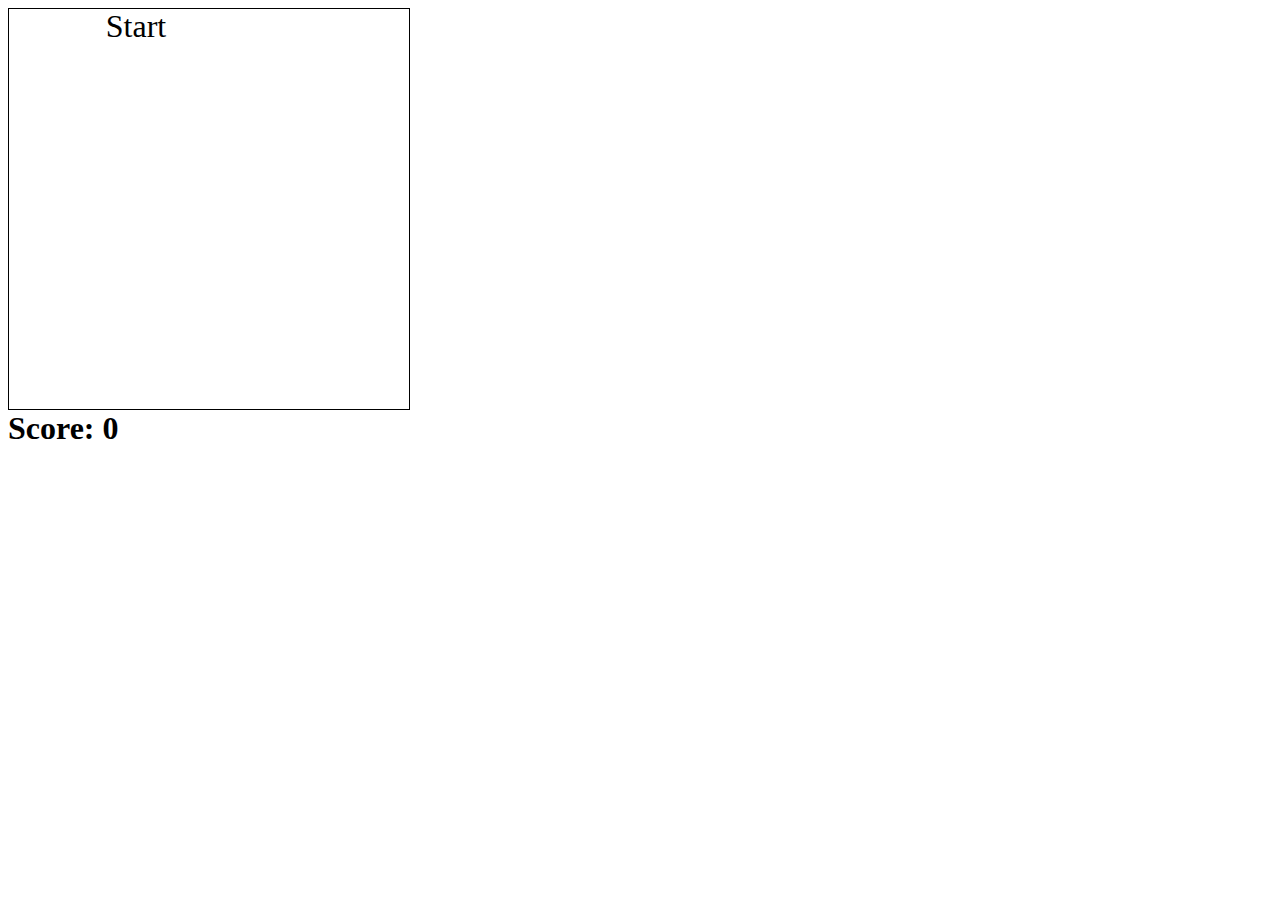
<file: Games/Packman/index.html>
<html>
<head>
	<script src='js/jquery-1.11.2.min.js' type='text/javascript'></script>
	<script src='js/inheritance.js' type='text/javascript'></script>
	<script src='js/index.js' type='text/javascript'></script>
	<script src='js/Matrix.js' type='text/javascript'></script>
	<script src='js/Packman.js' type='text/javascript'></script>
	<script src='js/Dote.js' type='text/javascript'></script>
	<script src='js/Game.js' type='text/javascript'></script>
	<link 	href='styles/style.css' rel="stylesheet" type='text/css' />
</head>
<body>
	<div id='start' class='pointer'>Start</div>
	<div id='gameOver'>
		<div>Game Over</div>
		<div id='play' class='pointer'>Play Again</div>
	</div>
	<canvas id='canvas' width='400' height='400' style='border: 1px solid black;'>
		canvas is not supported on this browser
	</canvas>
	<div id='score'>Score: 0</div>
</body>
</html>
</file>
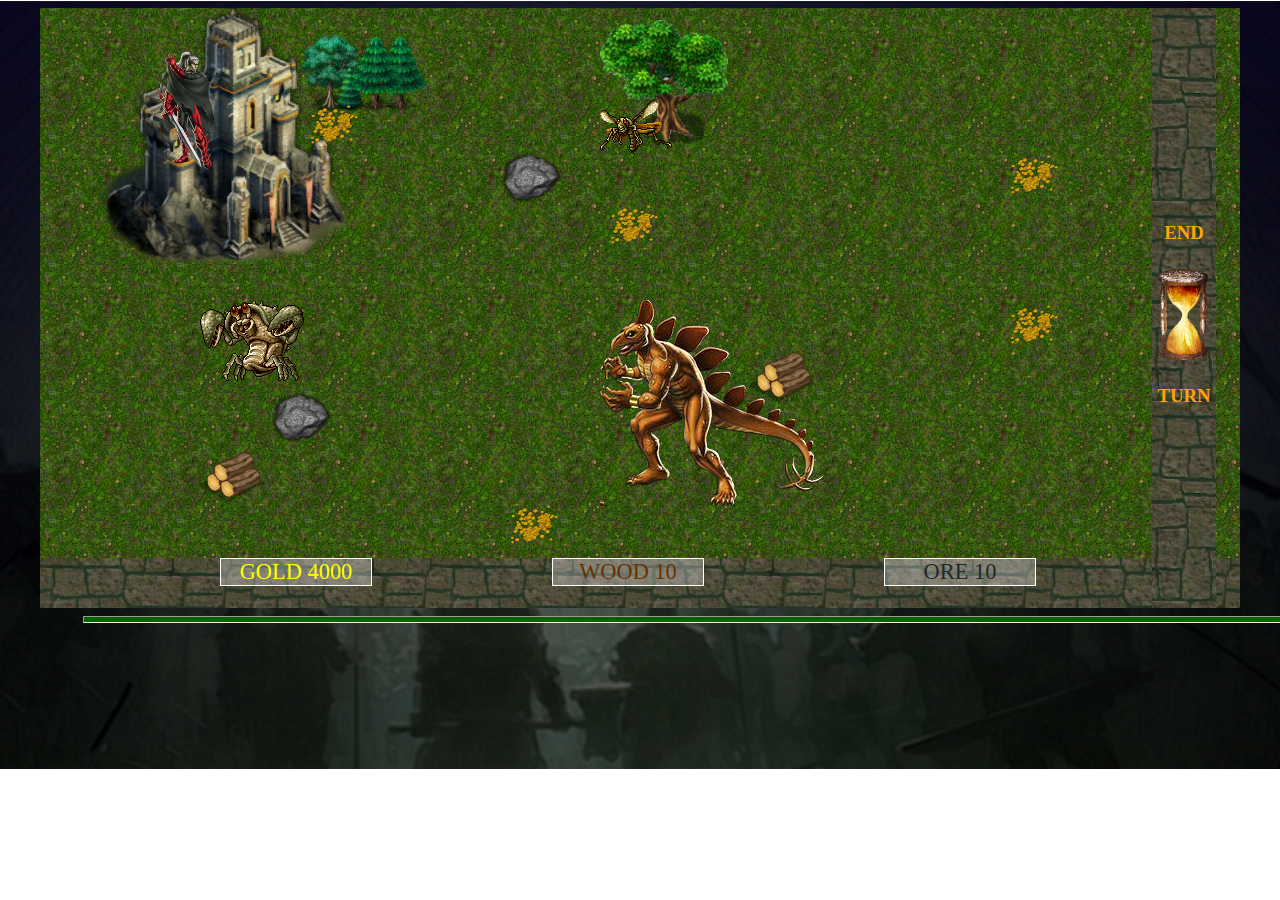
<file: Games/Heroes/game.html>
<!DOCTYPE html>
<html>
<head lang="en">
    <meta charset="UTF-8">
    <title>Game</title>
    <link rel="stylesheet" href="css/styleCity.css">
    <script src="js/monsterGroup.js"></script>
    <script src="js/battle.js"></script>
    <script src="js/inheritance.js" type="text/javascript"></script>
    <script src="js/ResourceLoader.js"></script>
    <script src="js/Building.js" type="text/javascript"></script>
    <script src="js/Castle.js" type="text/javascript"></script>
    <script src="js/CrabLayer.js" type="text/javascript"></script>
    <script src="js/WoodMine.js" type="text/javascript"></script>
    <script src="js/OreMine.js" type="text/javascript"></script>
    <script src="js/DragonMountain.js" type="text/javascript"></script>
    <script src="js/MagicTree.js" type="text/javascript"></script>
    <script src="js/GlassHall.js" type="text/javascript"></script>
    <script src="js/City.js" type="text/javascript"></script>
    <script src="js/jquery-1.11.2.min.js"></script>
    <script src="js/globalValues.js"></script>
    <script src="js/resources.js"></script>
    <script src="js/map.js"></script>
    <script type="text/javascript" src="js/monster.js"></script>
    <script type="text/javascript" src="js/hero.js"></script>

    <link href='http://fonts.googleapis.com/css?family=Architects+Daughter' rel='stylesheet' type='text/css'>
    <link rel="stylesheet" href="css/styleMap.css"/>
    <link rel="stylesheet" href="css/gameStyle.css"/>
    <script type="text/javascript" src="js/scriptMap.js"></script>
</head>
<body>

<div id="wrapperCity">
    <div id="city">
        <div class="building castle enabled"></div>
        <div class="building crab-layer disabled"></div>
        <div class="building oreMine enabled"></div>
        <div class="building woodMine enabled"></div>
        <div class="building magic-tree disabled"></div>
        <div class="building glass-hall disabled"></div>
        <div class="building dragon disabled"></div>
    </div>
    <div id="side-panel" class="disabled-123">
        <div class="image-placeholder">
            <img src="" alt="">
        </div>
       
        <div class="building-info">
			<div id="building-name"></div>
        </div>
        
         <div class="buy-btn-placeholder hidden">
         	<div id="building-gold"></div>
         	<div id="building-wood"></div>
         	<div id="building-ore"></div>
            <button id="btn-buy-building">Buy</button>
        </div>
        
        <div class="building-actions">
        	<div id="monster-name"></div>
        	<div id="population"></div>
        	<div id="monster-img">
        	</div>
        	<div id="monster-healt"></div>
        	<div id="monster-damage"></div>
        	<div id="monster-price"></div>
        	<div id="monster-number"></div>
            <button id="btn-buy-monster" class="hidden">Buy</button>
        </div>
    </div>
    <div id="hero">
        <div id="pos1" class="pos"></div>
        <div id="pos2" class="pos"></div>
        <div id="pos3" class="pos"></div>
        <div id="pos4" class="pos"></div>
    </div>
    <div id="out">
    	<button id="btn-getOut">OUT YOU GO></button>
    </div>
    <div id="resources_city">

    </div>
</div>

<div id="wrapperMap">
    <img src="img/woods.png" alt="woods" class="woods" id="woods1"/>
    <img src="img/tree1.png" alt="" class="woods" id="woods2"/>
    <div id="containerMap">
        <canvas width="200" height="200" id="hero_canvas"></canvas>
    </div>
    <div id="resources">
    </div>
    <div id="end_turn">
        <h3>END</h3>
        <img src="img/hourglass.png" id="end_img"/>
        <h3>TURN</h3>
    </div>
    <hr/>
</div>
<div id="wrapperBattle">
    <button id="returnMap">Return to map</button>

    <div id="turnOrderDisplay">

    </div>

    <div id="battleScreen">

    </div>
   
</div>
 <div id="new-day" class="hidden">
 	<p id="new-day-count"></p>
   	<button id="get-new-day">OK</button>
 </div>
 <div id="end-game">
 	<h1> You lost</h1>
    <h2 id="pointsLose"></h2>
 	<a href="game.html">Play again</a><br/>
 	<a href="../main.html">Hell NO!</a>

 </div>
<div id="win">
    <h1>You won!</h1>
    <h2 id="pointsWin"></h2>
    <a href="game.html">Play again</a>
    <a href="../main.html">Return to website</a>
</div>
 <div id="no-stamina">
	<span>Not enough stamina for such long journey - perhaps you can make it in a couple of days...</span>
	<button id="no-stamina-confirm">OK</button>
</div>
 <div id="no-army">
 	<p>No monsters to wage war with!</p>
 	<button id="no-army-confirm">OK</button>
 </div>
</body>
</html>
</file>
<file: Games/Packman/styles/style.css>
#score{
	font-size: 2em;
	font-weight: bold;
}

#gameOver{
	display: none;
	position: absolute;
	width: 20%;
	font-size: 2em;
	left: 3em;
	text-align: center;
	color: red;
}

#start{
	position: absolute;
	width: 20%;
	font-size: 2em;
	margin: auto;
	text-align: center;
}

.pointer:hover {
	cursor: pointer;
}
</file>
<file: Games/Heroes/css/styleCity.css>
@CHARSET "UTF-8";

#wrapperCity{
	border: 1px solid black;
	width: 1200px;
	height: auto;	
	background: url('../img/stonewall.jpg');
	padding: 10px;
	margin: auto;
	padding: 0;
	position: relative;
	display: block;
}

#city{
	position: relative;
	width: 800px;
	height: 500px;
	background: url("../img/grass.png");
	display: inline-block;
	border:1px solid black;
	backgroundRepeat: repeat;
}
#side-panel{
	position: relative;
	width: 350px;
	height: 500px;
	background: url("../img/buildings/wall.png");
	background-size: 100% 100%;
	float: right;
	border: 1px solid black;
}

.building:hover {
    cursor: pointer;
}

#hero{
	position: relative;
	background: url("../img/big_hero.png") no-repeat 80% 0px;
	width: 80%;
	margin: auto;
	padding: 0 1em;
	height: 120px;
	display: inline-block;
}

#out{
	width: 60px;
	height: 60px;
	display: inline-block;
	position: absolute;
	right: 1em;
	bottom: 1em;	
}
#btn-getOut{
	width: 100%;
	height: 100%;
	background: #A56937;
	border-radius: 20px;
	border: none;
}
button:hover{
	cursor: pointer;
}
.pos{
	width: 80px;
	height: 100px;
	display: inline-block;
	border: 3px solid black;
	margin-left: 1em;
	float: left;
	background: rgba(255,255,255,0.3);
}

.castle{
	display: inline-block;
	position: absolute;
	height: 200px;
	width: 200px;
	top: 5px;
	left: 5px;
}

.castle.enabled {
	background: url("../img/buildings/castle.png");
	background-size: 100% 100%;	
}

.castle.disabled {
	background: url("../img/buildings/castle_bw.png");
	background-size: 100% 100%;	
}

.magic-tree{
	display: inline-block;
	position: absolute;
	width: 150px;
	height: 150px;
	top: 300px;
	left: 100px;
}

.magic-tree{
	display: inline-block;
	position: absolute;
	width: 200px;
	height: 200px;
	top: 300px;
	left: 50px;
}
.magic-tree.enabled {
	background:  url("../img/buildings/magic-tree.png");
	background-size: 100% 100%;	
}

.magic-tree.disabled{
	background: url("../img/buildings/magic-tree_bw.png");
	background-size: 100% 100%;	
}

.woodMine{
	display: inline-block;
	position: absolute;
	width: 220px;
	height: 150px;
	top: 0;
	right: 0;
	background: url("../img/buildings/woodMine.png");
	background-size: 100% 100%;	
}

.oreMine{
	display: inline-block;
	position: absolute;
	width: 160px;
	height: 95px;
	top: 300px;
	left: 300px;
	background: url("../img/buildings/oreMine.png");
	background-size: 100% 100%;	
}


.dragon{
	display: inline-block;
	position: absolute;
	height: 150px;
	width: 150px;
	top: 200px;
	left: 450px;
}

.dragon.enabled{
	background: url("../img/buildings/dragon.png");
	background-size: 100% 100%;	
}

.dragon.disabled{
	background: url("../img/buildings/dragon_bw.png");
	background-size: 100% 100%;	
}


.glass-hall{
	display: inline-block;
	position: absolute;
	width: 150px;
	height: 150px;
	top: 10px;
	left: 300px;
}
.glass-hall.enabled{
	background: url("../img/buildings/glass-hall.png");
	background-size: 100% 100%;	
}

.glass-hall.disabled{
	background: url("../img/buildings/glass-hall_bw.png");
	background-size: 100% 100%;	
}

.crab-layer{
	display: inline-block;
	position: absolute;
	width: 200px;
	height: 200px;
	bottom: 20px;
	right: 20px;
}
.crab-layer.enabled {
	background:  url("../img/buildings/crab_layer.png");
	background-size: 100% 100%;	
}

.crab-layer.disabled{
	background: url("../img/buildings/crab_layer_bw.png");
	background-size: 100% 100%;	
}

#side-panel.disabled>* {
    visibility: hidden;
}

#side-panel .image-placeholder img {
    width: 150px;
    height: 150px;
    display: block;
    margin: 1em auto;
}

.hidden {
    display: none;
}

#btn-buy-building{
	background: #A56937;
	border-radius: 20px;
	border: 0;
	font-size: 1.2em;
}

#building-name{
	width: 200px;
	height: 20px;
	text-align: center;
	margin: auto;
}
#population{
	width: 150px;
	height: 20px;
	text-align: center;
	margin: auto;
}
#monster-name{
	width: 150px;
	height: 20px;
	margin: 20px auto;
	text-align:center;
	font-size: 1.5em;
}
#monster-img{
	border: 0;
	width: 125px;
	height: 125px;	
	display: inline-block;
	float: left;
	background-size: 100% 100%;
	margin-bottom: 10px;
}

#monster-img img{
	width: 140px;
	height: 140px;
	float: left;
	border: 0;
}

#monster-price, #monster-healt, #monster-damage, #monster-number{
	width: 150px;
	margin: auto;
	text-align: center;
}
#btn-buy-monster{
	background: #A56937;
	border-radius: 20px;
	border: 0;
	font-size: 1.2em;
}
.buy-btn-placeholder{
	text-align: center;
	width: 200px;
	margin: auto;
}
#new-day{
	width: 200px;
	heihgt: 200px;
	position: absolute;
	top: 20px;
	left: 500px;
	border: 1px solid black;
	text-align: center;
	background: #DEC78A;
}
#get-new-day,#no-army-confirm,#no-stamina-confirm{
	background: #A56937;
	border: 0;
	border-radius: 20px;
	font-size: 1.2em;
}
#end-game{
	width: 1200px;
	height: 500px;
	background: black;
	margin: auto;
	text-align: center;
	font-size: 2em;
}
#win {
    position: absolute;
    width:1200px;
    height:500px;
    top:0;
    left:50px;
    background-color: black;
    text-align: center;
    font-size:2em;
}

#end-game h1,#win h1{
	color: white;
	font-weight: strong;
	/*padding: 2em;*/
}
#end-game a,#win a{
	text-decoration: none;
}
#no-stamina,#no-army{
	heihgt: 200px;
	width: 300px;
	position: absolute;
	top: 20px;
	right: 40%;
	border: 1px solid black;
	text-align: center;
	background: #DEC78A;
}
</file>
<file: Games/Heroes/css/styleMap.css>
body {
    /*font-family: 'Architects Daughter', cursive;*/
    font-family: fantasy;
    overflow-y:hidden;
}
#containerMap {
	width: 1200px;
	height: 550px;
    margin:0 auto;
    background:url('../img/grass.png');
}
#resources {
    width: 1200px;
    margin: 0 auto;
    height: 50px;
    background: url('../img/stonewall.jpg');
}
#hero_canvas {
    margin:0 auto;
    position: absolute;
    z-index: 2;
}
.city:hover {
    cursor:pointer;
}
.resource_display {
    display: inline-block;
    width: 150px;
    text-align: center;
    font-size: 1.4em;
    margin-left:15%;
    background-color: rgba(255,255,255,0.3);
    border: 1px solid white;
}
#end_turn {
    position: absolute;
    top:8px;;
    left:90vw;
    background: url('../img/stonewall.jpg');
    height:600px;
    width:5vw;
}
#end_img {
    display: inline-block;
    margin-top: 200px;
}
hr {
    height:5px;
    background-color: darkgreen;
    float:left;
    margin-left:75px;
    width: 1200px;
}
#end_turn h3 {
    text-align: center;
    color:orange;
}
h3:first-of-type {
    position: relative;
    top: 32.5%;
}
#end_img:hover {
    cursor: url(../img/circular_cursor.png),auto;
}

@-webkit-keyframes rotateClock {
    from {-webkit-transform: rotate(0deg);}
    to {-webkit-transform: rotate(180deg);}
}
@-webkit-keyframes reverseClock {
    from {-webkit-transform: rotate(180deg);}
    to {-webkit-transform: rotate(0deg);}
}
.animation {
    -webkit-animation-name: rotateClock;
    -webkit-animation-duration: 1s;
    -wevkit-animation-fill-mode: backwards;
}
</file>
<file: Games/Heroes/css/gameStyle.css>
#wrapperCity {
    display:none;
}
#wrapperBattle {
    display: none;
}
#turnOrderDisplay {
    width: 1200px;
    height: 70px;
    display: inline-block;
    border: 1px solid orange;
    margin:0 auto;
}
body {
    background-image: url('../img/background.png');
    background-repeat: no-repeat;
}
.woods {
    width: 10%;
    position: relative;
    left:200px;
}
#woods1 {
    position: absolute;
    top:30px;
    left:300px;
}
#woods2 {
    position: absolute;
    top:20px;
    left:600px;
}
#no-stamina{
	padding: 1em;
	position: absolute;
}
#no-stamina-confirm{
	margin-top: 0.2em;
}
/*#containerMap {*/
    /*display: none;*/
/*}*/
/*#resources {*/
    /*display: none;*/
/*}*/
/*#end_turn {*/
    /*display: none;*/
/*}*/
</file>
